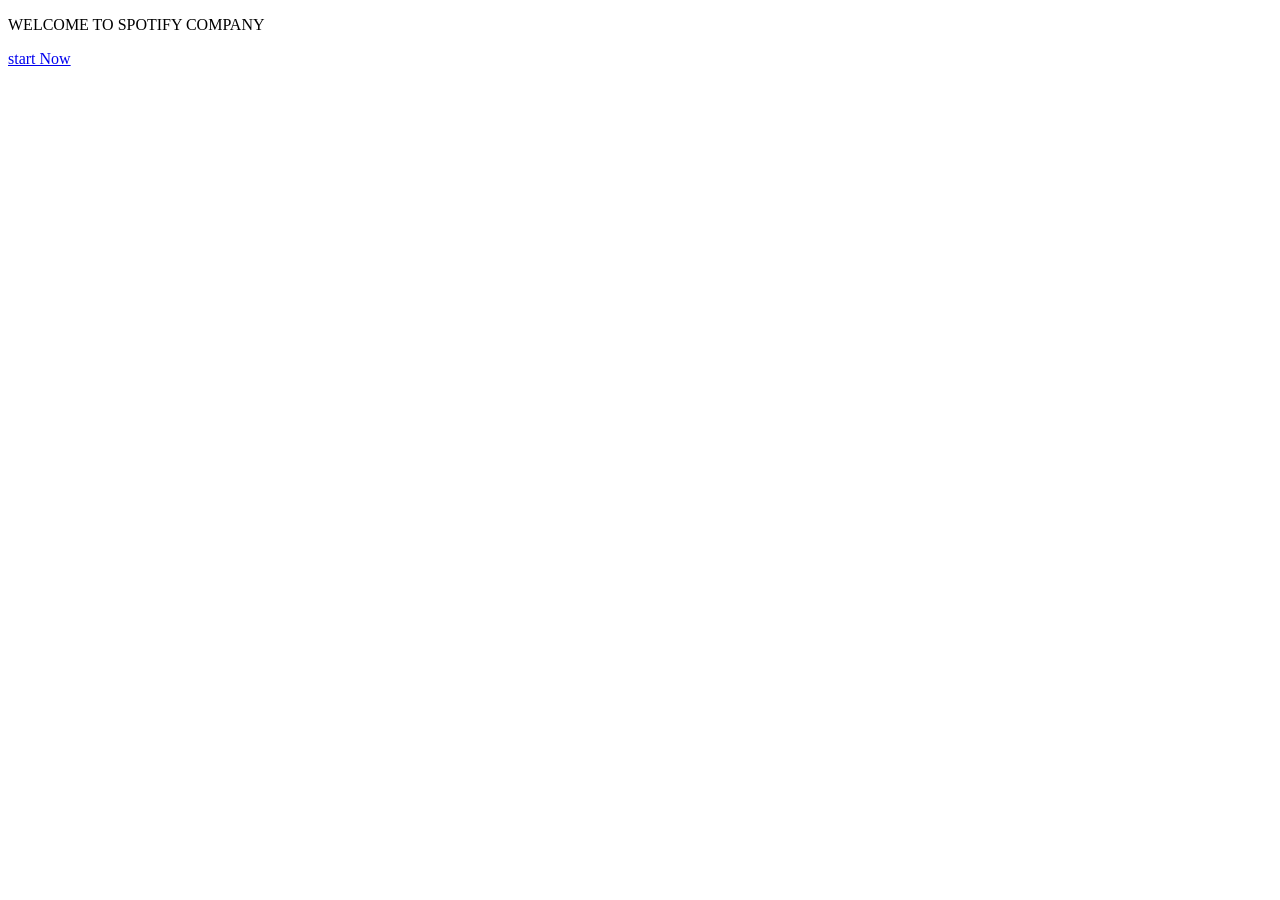
<file: landing.html>
<!DOCTYPE html>
<html lang="en">
<head>
    <meta charset="UTF-8">
    <meta name="viewport" content="width=device-width, initial-scale=1.0">
    <title>Document</title>
</head>
<body>
   <p> WELCOME TO SPOTIFY COMPANY</p> 
   <a href="#signup" class="start-button">start Now</a>
   <section id="signup">
   </section>
</body>
</html>
</file>
